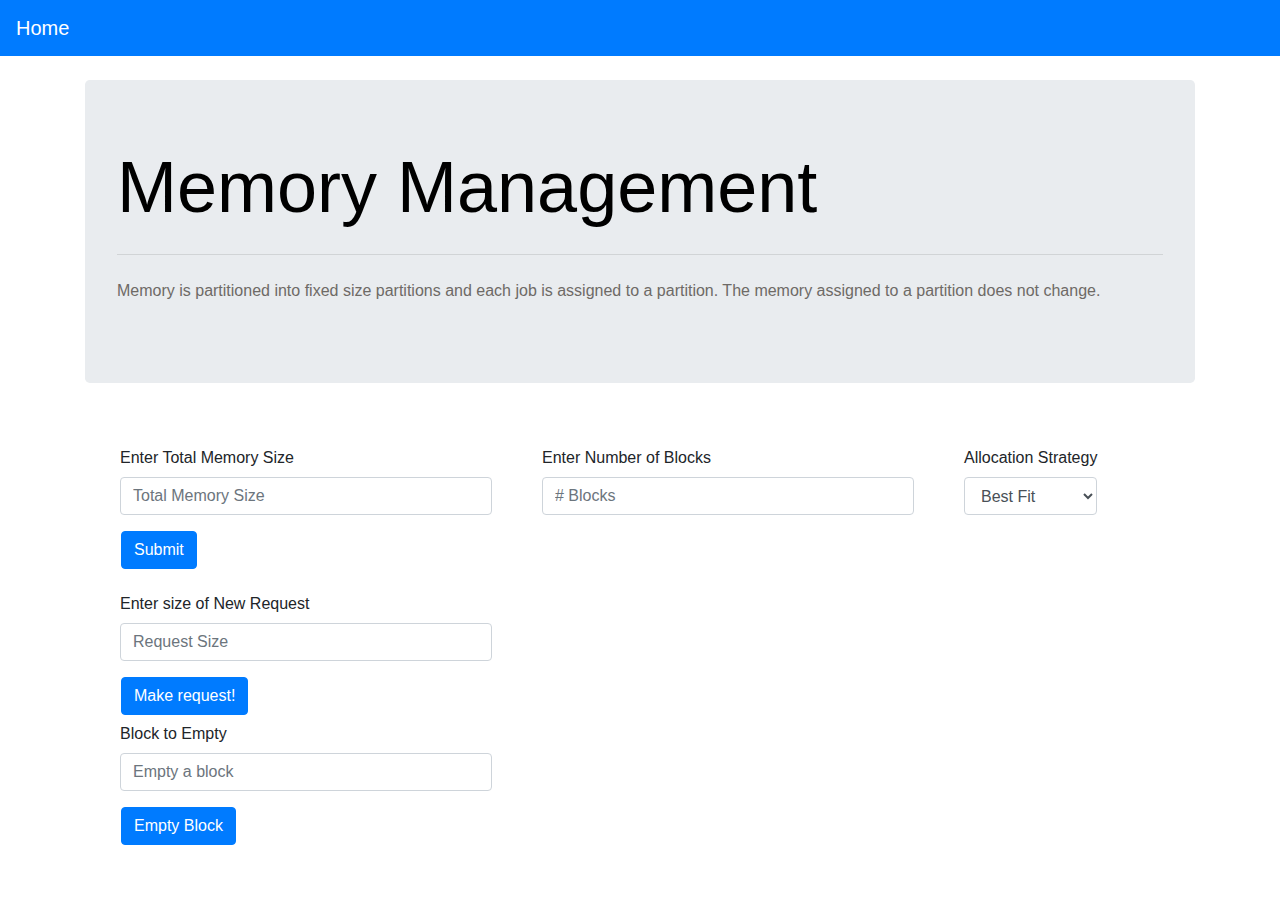
<file: Page-Replacement-Algorithm-main/MFT/index.html>
<!DOCTYPE html>
<html>
    <head>
        <title>MFT</title>
        <meta http-equiv="Content-Type" content="text/html; charset=utf-8" />
        <script src="https://ajax.googleapis.com/ajax/libs/jquery/3.2.0/jquery.min.js"></script>
        <script src="https://maxcdn.bootstrapcdn.com/bootstrap/3.3.7/js/bootstrap.min.js"></script>
        <link rel="stylesheet" type="text/css" href="https://stackpath.bootstrapcdn.com/bootstrap/4.5.0/css/bootstrap.min.css" />
    </head>
    <body>
      <nav class="navbar navbar-expand-lg navbar-dark bg-primary">
          <a class="navbar-brand" href="../Index/index.html#memmanage">Home</a>
            <button class="navbar-toggler" type="button" data-toggle="collapse" data-target="#navbarColor01" aria-controls="navbarColor01" aria-expanded="false" aria-label="Toggle navigation" style="">
              <span class="navbar-toggler-icon"></span>
            </button>
      </nav>
        <br>
        <div class="container">
            <div class="jumbotron">
                <h1 style="color:black" class="display-3"><strong>Memory Management</strong></h1>
                <hr class="my-4">
                <p style="color:#6E6A66;">Memory is partitioned into fixed size partitions and each job is assigned to a partition. The memory assigned to a partition does not change.</p>


            </div>
            <br>

	        		<div class="row">
	        			<div class="form-group" style="margin-left:50px; float:left;">
	        				<label class="col-form-label" for="inputDefault">Enter Total Memory Size</label>
	                        <input class="form-control" id="totalMemSize" name="mem_size" placeholder="Total Memory Size" type="text" size="35">
	                    </div>
	                    <div class="form-group" style="margin-left:50px; float:left;">
	        				<label class="col-form-label" for="inputDefault">Enter Number of Blocks</label>
	                        <input class="form-control" id="numBlocks" name="block_no" placeholder="# Blocks" type="text" size="35">
	                    </div>
							<!-- <input type='text' id='totalMemSize'>
							<input type='text' id='numBlocks'> -->
							<!-- <button id='submitBtn'>Submit</button> -->
							<div class="form-group" style="margin-left:50px; float:left;">
								<label class="col-form-label" for="sel1">Allocation Strategy</label>
									<select class="form-control" id="sel1">												                                                                    											<option>Best Fit</option>																														                                                                    											<option>First Fit</option>																																					                                                                      											<option>Worst Fit</option>
                      <option> Next Fit </option>																																                                                              										</select>
																																																					                                               								</div>

					</div>
					<button type="submit" id="submitBtn" class="btn btn-primary" style="margin-left: 36px">Submit
					</button>
					<br>
					<div class="row">
						<div id="blockContainer" class="form-group" style="margin-left:50px; float:left;"></div>
					 </div>
					<div class="row">
						<div id='#requestContainer'>
							<div class="form-group" style="margin-left:50px; float:left;">
		        				<label class="col-form-label" for="inputDefault">Enter size of New Request</label>
		                        <input class="form-control" id="requestSize" name="req_size" placeholder="Request Size" type="text" size="35">
		                    </div>
							<!-- <input type='text' id='requestSize'></input> -->
							<!-- <button id='submitRequestBtn'>Make request!</button> -->
							<!-- <p id='requestMsg'></p> -->
						</div>
					</div>
					<button type="submit" class="btn btn-primary" style="margin-left: 36px" id='submitRequestBtn'>Make request!</button>
					<div class="row">
						<div id='#removeContainer'>
							<div class="form-group" style="margin-left:50px; float:left;">
		        				<label class="col-form-label" for="inputDefault">Block to Empty</label>
		                        <input class="form-control" id="removeNum" name="req_size" placeholder="Empty a block" type="text" size="35">
		                    </div>
							<!-- <input type='text' id='requestSize'></input> -->
							<!-- <button id='submitRequestBtn'>Make request!</button> -->
							<!-- <p id='requestMsg'></p> -->
						</div>
</div>
				<button type="submit" class="btn btn-primary" style="margin-left: 36px; float:left;" id='removeBtn'>Empty Block</button>
	<p id='requestMsg' style="float:left; margin-left:50px;"></p>
        </div>
    </body>
    <script src='scripts/main.js'></script>
</html>
</file>
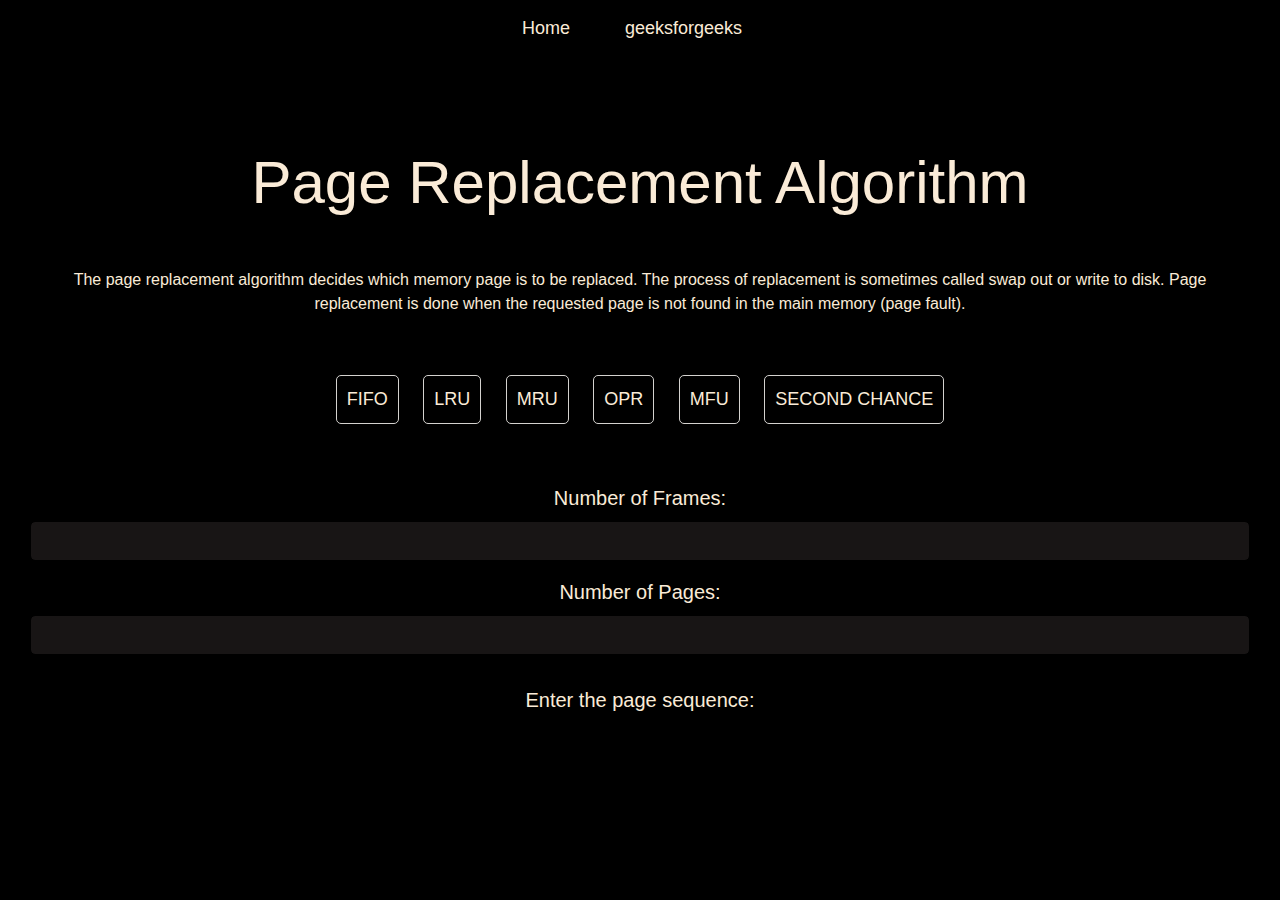
<file: Page-Replacement-Algorithm-main/Page Simulation/index.html>
<!DOCTYPE html>
<html lang="en">

<head>
    <meta charset="UTF-8">
    <meta name="viewport" content="width=device-width, initial-scale=1.0">
    <title>Page Replacement</title>
    <link rel="stylesheet" href="style.css">
    <link rel="stylesheet" href="https://stackpath.bootstrapcdn.com/bootstrap/4.5.0/css/bootstrap.min.css">
    <script src="lru.js" defer></script>
    <style>
        /* Reset default margin and padding */
        body, html {
            margin: 0;
            padding: 0;
            height: 100%;
            background-color: black;
            color: white;
            font-family: sans-serif;
            scrollbar-darkshadow-color: rgb(222, 155, 55);
        }

        /* Video background styles */
        video#video-background {
            position: fixed;
            top: 0;
            left: 0;
            min-width: 100%;
            min-height: 100%;
            z-index: -1;
        }

        /* Content wrapper styles */
        .content-wrapper {
            position: absolute;
            top: 0;
            left: 0;
            width: 100%;
            height: 100%;
            z-index: 2;
            display: flex;
            flex-direction: column;
            justify-content: center;
            align-items: center;
            text-align: center;
            background: rgba(0, 0, 0, 0.7); /* Slightly transparent background */
        }

        /* Floating navbar styles */
        .floating-navbar {
            width: 20%;
            background-color: rgba(0, 0, 0, 0.7);
            display: flex;
            justify-content: space-between;
            padding: 10px;
            position: center;
            scrollbar-darkshadow-color: rgb(222, 155, 55);

        }

        .floating-navbar a.navbar-brand {
            color: antiquewhite;
            font-size: 18px;
            text-decoration: none;
        }

        /* Page content styles */
        .content-container {
            padding: 30px;
            border-radius: 5px;
            margin-top: 10px;
            color: antiquewhite;
        }

        h1.display-4 {
            font-size: 60px;
            font-weight: 500;
            color: antiquewhite;
        }

        hr.my-4 {
            margin: 20px 0;
            color: antiquewhite;
        }

        .btn{
            background-color: rgb(0, 0, 0);
            border: 1px solid rgb(212, 210, 207);
            box-shadow: antiquewhite;
            border-radius: 5px;
            padding: 10px;
            cursor: pointer;
            transition: all 0.3s ease-in-out;

        }

        .btn.btn-primary {
            margin: 10px;
            font-size: 18px;
            font-weight: 500;
            color: antiquewhite;
            
        }

        .btn.btn-success{
            margin: 10px;
            font-size: 18px;
            font-weight: 500;
            color: antiquewhite;
        }
        .btn.btn-primary:click {
            background-color: grey;
   /* Other hover styles */}

        /* Change the hover color for the LRU button */
        .btn.btn-primary:hover {
             background-color: grey;
    /* Other hover styles */}


        .form-group label {
            font-size: 20px;
            height: 4%;
            font-weight: 500;
            color: antiquewhite;
        }

        .form-group input{
            width: 100%;
            height: 40px;
            border-radius: 5px;
            color: antiquewhite;
            border: 1px solid rgb(0, 0, 0);
            font-size: 20px;
            font-weight: 1000;
        }


        .form-control {
            background-color: rgba(26, 23, 23, 0.924);
            color: white;
            border: 1px solid white;
            font-size: 20px;
            font-weight: 500;
        }

        table.table {
            color: antiquewhite;
            font-size: 20px;
            font-weight: 500;
            background-color: rgba(238, 226, 226, 0.7);
        }

        .FormField{
            margin: 10px;
        }

        table.table-striped tbody tr:nth-child(odd) {
            background-color: rgba(0, 0, 0, 0.5);
            color: antiquewhite;
        }
    </style>
</head>
<body>
    <!-- Video background -->
    <video autoplay muted loop id="video-background">
        <source src="F:\Projects\OS-Simulator-master Final\OS-Simulator-master new\OS-Simulator-master\page replacement\new\pexels-louai-munajim-5818973 (2160p).mp4" type="video/mp4">
    </video>

    <div class="content-wrapper">
        <div class="floating-navbar">
            <a class="navbar-brand" href="../Index/index.html#pagerepl">Home</a>
            <a class="navbar-brand" href="https://www.geeksforgeeks.org/page-replacement-algorithms-in-operating-systems/">geeksforgeeks</a>
        </div>

        <div class="content-container">
            <h1 class="display-4">Page Replacement Algorithm</h1>
            <hr class="my-4">
            <p>The page replacement algorithm decides which memory page is to be replaced. The process of replacement is sometimes called swap out or write to disk. Page replacement is done when the requested page is not found in the main memory (page fault).</p>
            <hr class="my-4">
            <div>
                <button class="btn btn-primary btn-success" onclick="FIFO()">FIFO</button>
                <button class="btn btn-primary btn-success" onclick="LRU()">LRU</button>
                <button class="btn btn-primary btn-success" onclick="MRU()">MRU</button>
                <button class="btn btn-primary btn-success" onclick="OPR()">OPR</button>
                <button class="btn btn-primary btn-success" onclick="MFU()">MFU</button>
                <button class="btn btn-primary btn-success" onclick="SECONDchance()">SECOND CHANCE</button>
            </div>
            <hr class="my-4">
            <form name="Need">
                <div class="form-group">
                    <label>Number of Frames:</label>
                    <input type="number" id="noofFrames" class="form-control">
                </div>
            </form>
            <form name="resource">
                <div class="form-group">
                    <label>Number of Pages:</label>
                    <input class="form-control" type="number" onkeyup="BuildFormFields(parseInt(this.value, 10));" />
                    <p><br>Enter the page sequence:</p>
                    <div id="FormFields"></div>
                </div>
            </form>
            <table id="tab_need" class="table table-striped table-hover"></table>
            <table id="tab_alloc" class="table table-striped table-hover"></table>
        </div>
    </div>
</body>
</html>
</file>
<file: Page-Replacement-Algorithm-main/Page Simulation/style.css>
@import url("https://fonts.googleapis.com/css?family=Source+Sans+Pro:300italic,600italic,300,600");
/*!
 * Font Awesome Free 5.15.4 by @fontawesome - https://fontawesome.com
 * License - https://fontawesome.com/license/free (Icons: CC BY 4.0, Fonts: SIL OFL 1.1, Code: MIT License)
 
/* Reset default margin and padding */
body, html {
    margin: 0;
    padding: 0;
    height: 100%;
    background-attachment: fixed;
    background-color: black
}

/* Video background styles */
.video-background {
    position: fixed;
    top: 0;
    left: 0;
    min-width: 100%;
    min-height: 100%;
    z-index: 1;
    background-attachment: relative;
}

.video-bg{
    position: fixed;
    top: 0;
    left: 0;
    min-width: 100%;
    min-height: 100%;
    z-index: 3;
}

/* Content wrapper styles */
.content-wrapper {
    position: absolute;
    top: 0;
    left: 0;
    height: 100%;
    width: 100%;
    background-color: rgb(0, 0, 0);
    z-index: 2;
}

/* Floating navbar styles */
.floating-navbar {
    position: absolute;
    top: 0px;
    left: 50%;
    transform: translateX(-50%);
    width: 300px;
    background-color: rgba(0, 0, 0, 0.932);
    display: flex;
    justify-content: space-between;
    padding: 8px;
    z-index: 1;
}

.floating-navbar .navbar-brand {
    color: #ffffff;
    font-size: 18px;
    text-decoration: none;
}

/* Center the text vertically */
.floating-navbar .navbar-brand {
    display: flex;
    align-items: center;
}

/* Page content styles */
.content-container {
    position: relative;
    z-index: 1;
    padding: 100px;
    border-radius: 5px;
    margin-top: 10px;
    color: antiquewhite; /* Adjust text color for content */
}

.container mt-5{
    margin-top: 5%;
}
.display-4{
    font-size: 50px;
    font-weight: 500;
}

.my-4{
    font-size: 50px;
    font-weight: 500;
}

p.my-4{
    font-size: 60px;
    font-weight: 500;
}
.form-group{
    font-size: 20px;
    font-weight: 500;
    color: antiquewhite;
}

id.noofframes{
    font-size: 20px;
    font-weight: 500;
    color: antiquewhite;
}

.table{
    color: antiquewhite;
    font-size: 20px;
    font-weight: 500;
    background-color: antiquewhite;
}

.table-hover{
    color: antiquewhite;
    font-size: 20px;
    font-weight: 500;
}

.table-striped{
    color: antiquewhite;
    font-size: 20px;
    font-weight: 500;
}
</file>
